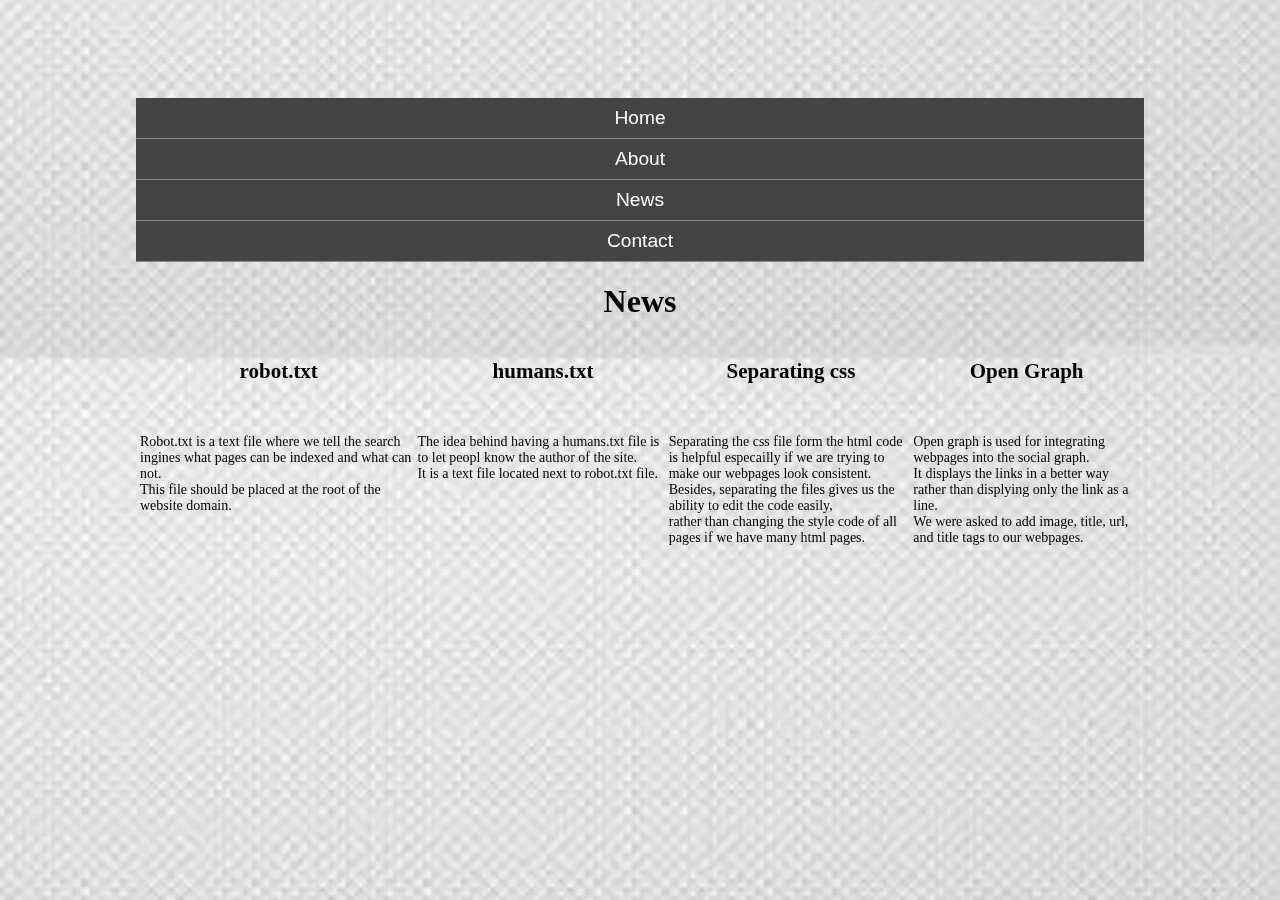
<file: Blog.html>
<!doctype html>
<html lang="en">
<head>
<meta charset="utf-8"/>
<title>News</title>
</head>
<link rel="stylesheet" href="css/news.css"/>
<link rel="stylesheet" href="css/nav.css"/>
<meta property="og:title" content="news" />
<meta property="og:type" content="blog" />
<meta property="og:image" content="images/vaxjo.jpg" />
<meta property="og:url" content="https://github.com/1dv525/sm222zt-examination-1/blob/master/Blog.html" />
<body class="news">
  <header>
    <div class="nav">
      <ul>
        <li class="home"><a href="index.html">Home</a></li>
        <li class="about"><a href="about.html">About</a></li>
        <li class="news"><a href="Blog.html">News</a></li>
        <li class="contact"><a href="contact.html">Contact</a></li>
      </ul>
    </div>
  </header>
<body>
  <h1 align="center">News</h1>
  <section id="boxcontent">
  <article>
    <p>
    <h2>robot.txt</h2>
    Robot.txt is a text file where we tell the search ingines what pages can be indexed and what can not.<br>
    This file should be placed at the root of the website domain.
    </p>
     </article>
    <article>
    <p><h2 align="center">humans.txt</h2>
    The idea behind having a humans.txt file is to let peopl know the author of the site.<br> It is a
    text file located next to robot.txt file.
    </p>
    </article>
     <article>
    <p><h2>Separating css</h2>
     Separating the css file form the html code is helpful especailly if we are trying to<br>
   make our webpages look consistent.<br> Besides, separating the files gives us the ability 
   to edit the code easily,<br>
   rather than changing the style code of all pages if we have many html pages.
    </p>
    </article>
    <article>
    <p><h2>Open Graph</h2>
     Open graph is used for integrating webpages into the social graph.<br> It displays the links in 
   a better way rather than displying only the link as a line.<br>
   We were asked to add image, title, url, and title tags to our webpages.
    </p>
    </article>  
    </section>
    </main>
</body>
</file>
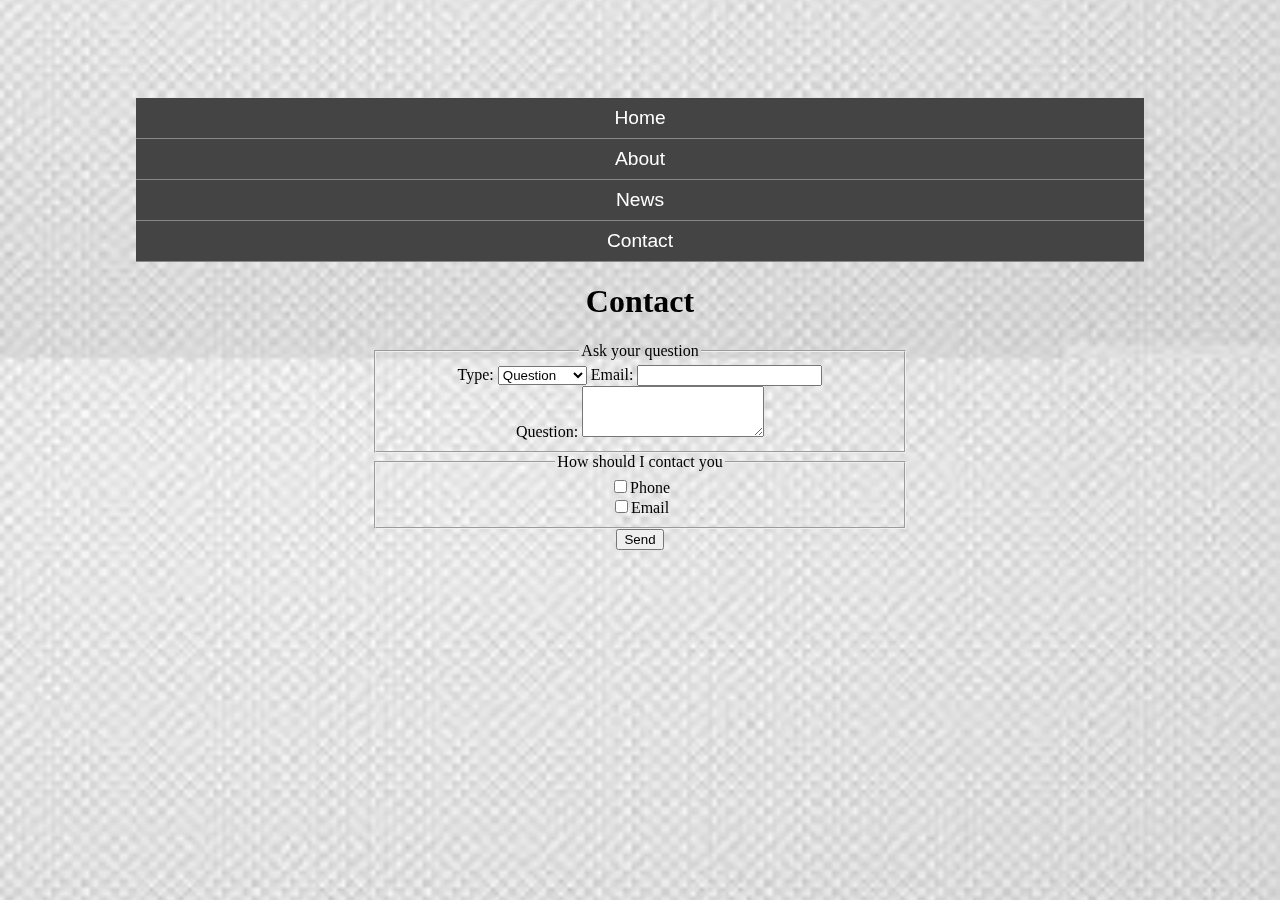
<file: contact.html>
<!doctype html>
<html lang="en">
<head>
<meta charset="utf-8"/>
<title>Contact </title>
</head>
<link rel="stylesheet" href="css/contact.css"/>
<link rel="stylesheet" href="css/nav.css"/>
<meta property="og:title" content="contact" />
<meta property="og:type" content="website" />
<meta property="og:image" content="images/vaxjo.jpg" />
<meta property="og:url" content="https://github.com/1dv525/sm222zt-examination-1/blob/master/contact.html" />
<body class="news">
    <header>
      <div class="nav">
        <ul>
          <li class="home"><a href="index.html">Home</a></li>
          <li class="about"><a href="about.html">About</a></li>
          <li class="news"><a href="Blog.html">News</a></li>
          <li class="contact"><a href="contact.html">Contact</a></li>
        </ul>
      </div>
    </header>
  </div>
  <body>
      <h1 align="center">Contact</h1>
      <div class="form1"
          <form> 
            
            <fieldset style="width:50%" >
          <legend>Ask your question</legend>
          Type: <select>
              <option value="Question">Question</option>
             <option value="Information">Information</option>
            </select>
          Email: <input type="text"><br>
          Question: <textarea rows="3" cols="20" name="comment" form="usrform"></textarea>
          </fieldset> 
      </form>
      </div>
      <form>
        <fieldset style="width:50%" >
        <legend>How should I contact you</legend>
        <input type="checkbox" name="type1" value="Phone">Phone<br>
        <input type="checkbox" name="type2" value="Email">Email<br>
        
            </fieldset>   
            <div class="button">
                <button type="submit" >Send</button>
            
              </div>
      </form>
      </body>
</file>
<file: css/news.css>
body{
    background-image:url("[data-uri]");
    background-position:50% 50%;
    background-size:cover;
    position:fixed;
    left:10%;
    top:10%;
    right:10%;
    bottom:10%;
}

#boxcontent {
    width:auto;
    max-width: 1000px;
    margin: auto;
    display: table;
}
h2 {
    display: block;
    text-align: center;
    margin-bottom: 50px;
}
#boxcontent article {
    font-size: 14px;
    display: table-cell;
}
#boxcontent article h3 {
    font-family:'Open Sans', sans-serif;
    font-size: 20px;
    margin-bottom: 10px;
    margin-left: 75px;
}
#boxcontent article p {
    line-height: 25px;
    font-family:'Open Sans', sans-serif;
    margin-left: 75px;
}
</file>
<file: css/nav.css>
.nav ul {
    list-style: none;
    background-color: #444;
    text-align: center;
    padding: 0;
    margin: 0;
  }
  .nav li {
    font-family: 'Oswald', sans-serif;
    font-size: 1.2em;
    line-height: 40px;
    height: 40px;
    border-bottom: 1px solid #888;
  }
   
  .nav a {
    text-decoration: none;
    color: #fff;
    display: block;
    transition: .3s background-color;
  }
   
  .nav a:hover {
    background-color: #ac0690a9;
  }
   
  .nav a.active {
    background-color: #fff;
    color: #444;
    cursor: default;
  
    
  }
</file>
<file: css/contact.css>
body{
    background-image:url("[data-uri]");
    background-position:50% 50%;
    background-size:cover;
    position:fixed;
    left:10%;
    top:10%;
    right:10%;
    bottom:10%;
}






fieldset{
    
    margin: 0 auto;
    text-align: center;
   
  }



.form1
{
   
    margin: 0 auto;
    text-align: left;
  }
  
  .button{
 text-align: center; 
  }
</file>
